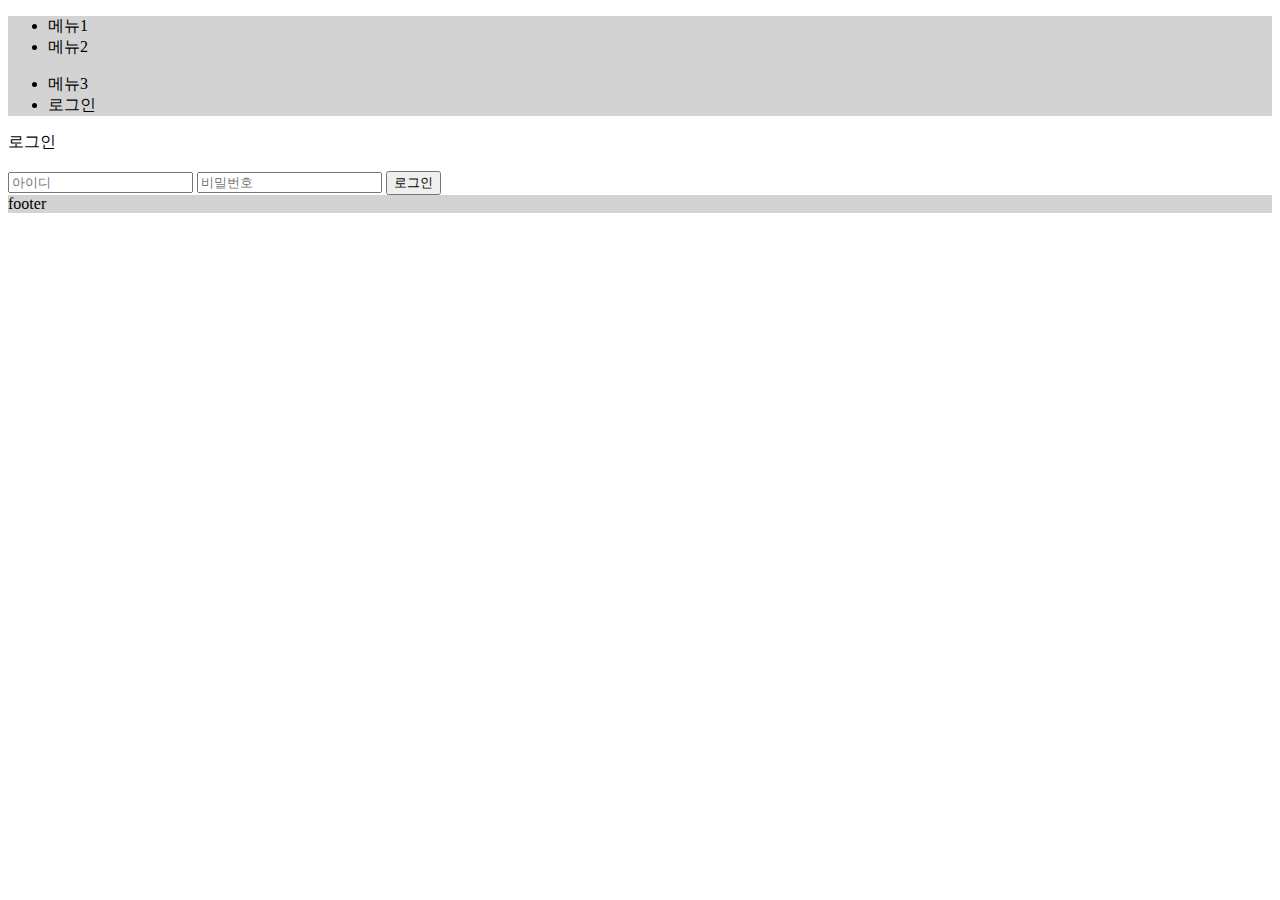
<file: src/main/resources/templates/fragments/common.html>
<!DOCTYPE html>
<html lang="ko" xmlns:th="http://www.thymeleaf.org">
<head th:fragment="fragment-head">
        <!-- jQuery 3.6.0 -->
        <script src="https://ajax.googleapis.com/ajax/libs/jquery/3.6.0/jquery.min.js"></script>

        <!-- bootstrap (JS, CSS) -->
        <!-- Link https://getbootstrap.kr/docs/5.1/getting-started/introduction/ -->
        <link href="https://cdn.jsdelivr.net/npm/bootstrap@5.1.3/dist/css/bootstrap.min.css" rel="stylesheet" integrity="sha384-1BmE4kWBq78iYhFldvKuhfTAU6auU8tT94WrHftjDbrCEXSU1oBoqyl2QvZ6jIW3" crossorigin="anonymous">
        <script src="https://cdn.jsdelivr.net/npm/bootstrap@5.1.3/dist/js/bootstrap.bundle.min.js" integrity="sha384-ka7Sk0Gln4gmtz2MlQnikT1wXgYsOg+OMhuP+IlRH9sENBO0LRn5q+8nbTov4+1p" crossorigin="anonymous"></script>

        <!-- Common CSS -->
        <link rel="stylesheet" type="text/css" th:href="@{/css/fragments/common.css}" />
        <script th:src="@{/js/fragments/common.js}" type="text/javascript"></script>

</head>
<body>
    <div th:fragment="fragment-header">
        <div id="header" style="background-color:lightgray">
            <div class="container" id="nav">
                <div id="m-left">
                    <ul>
                        <li>메뉴1</li>
                        <li>메뉴2</li>
                    </ul>
                </div>
                <div id="m-right">
                    <ul>
                        <li>메뉴3</li>
                        <li id="bt_view_login">로그인</li>
                    </ul>
                </div>
            </div>
        </div>

        <div class="login_modal">
            <!-- 모달 최상위 -->
            <div class="login_title_text">
                <div> 로그인 </div>
            </div>
            <div class="login_close"><img th:src="@{/images/close.png}">
            </div>
            <form id="login_form" action="" method="post">
                <input type="text" id="id_box" placeholder="아이디">
                <input type="text" id="pw_box" placeholder="비밀번호">
                <input type="submit" id="bt_login" value="로그인" />
            </form>
        </div>
        <div class="backon"></div>
    </div>

    <div th:fragment="fragment-footer">
        <div style="background-color:lightgray">
            footer
        </div>
    </div>
</body>
</html>
</file>
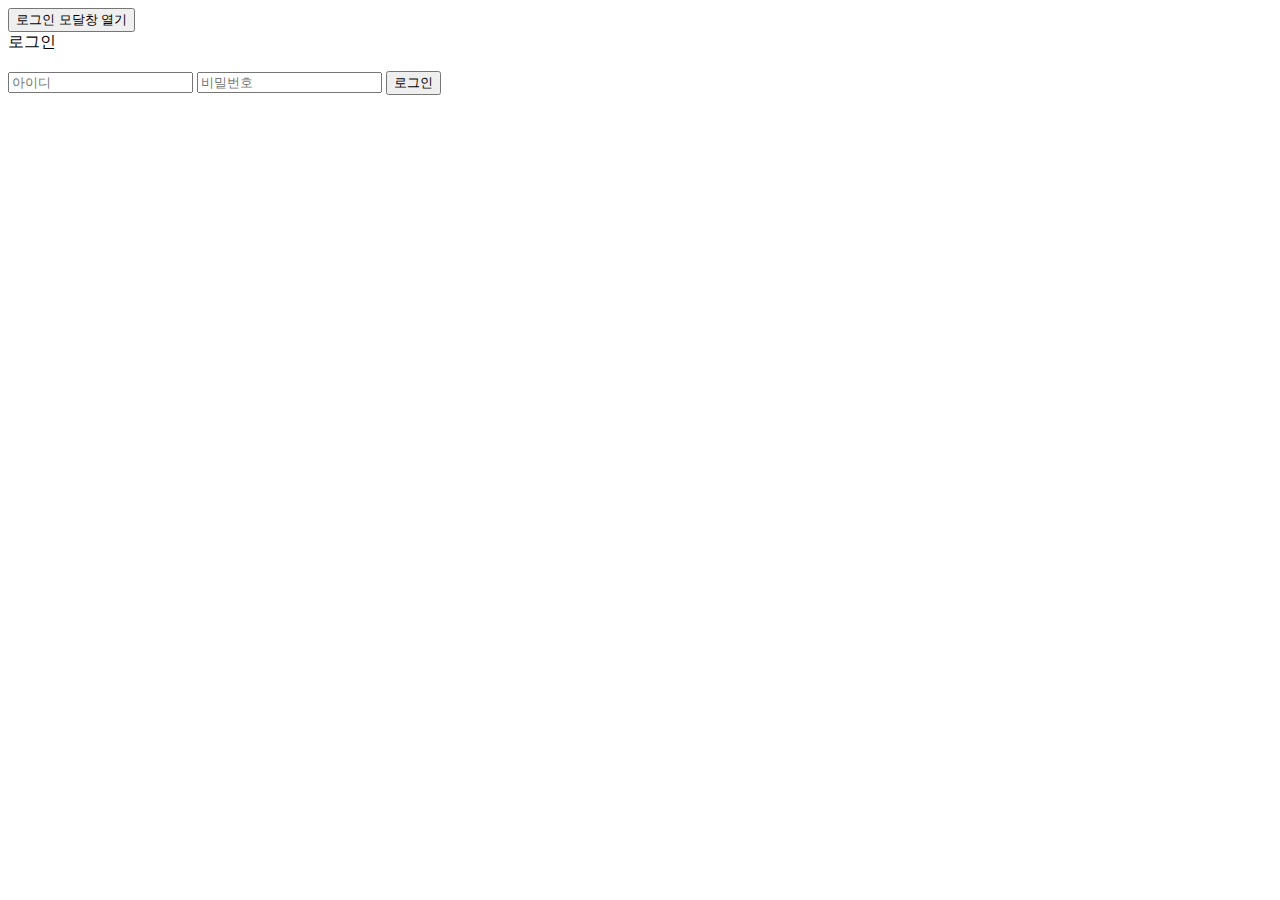
<file: src/main/resources/templates/user/login.html>
<!DOCTYPE html>
<html lang="ko" xmlns:th="http://www.thymeleaf.org">

<head>
    <meta charset="UTF-8">
    <meta http-equiv="X-UA-Compatible" content="IE=edge">
    <meta name="viewport" content="width=device-width, initial-scale=1.0">
    <title>RESPONSIVE LOGIN MODAL</title>
    <div th:replace="fragments/common.html :: fragment-head"></div>
    <link rel="stylesheet" type="text/css" th:href="@{/css/user/login.css}" />
    <script th:src="@{/js/user/login.js}" type="text/javascript"></script>

</head>
<!-- 로그인 모달 연습 -->
<body>

    <input type="button" id="bt_view_login" value="로그인 모달창 열기">

    <div class="login_modal">

        <!-- 모달 최상위 -->
        <div class="login_title_text">
            <div> 로그인 </div>
        </div>
        <div class="login_close"><img th:src="@{/images/close.png}">
        </div>


        <form id="login_form" action="">
            <!-- 모달 회원가입 입력 부분 -->
            <input type="text" id="id_box" placeholder="아이디">
            <input type="text" id="pw_box" placeholder="비밀번호">
            <input type="submit" id="bt_login" value="로그인" />

        </form>



    </div>
    <div class="backon"></div>
</body>

</html>
</file>
